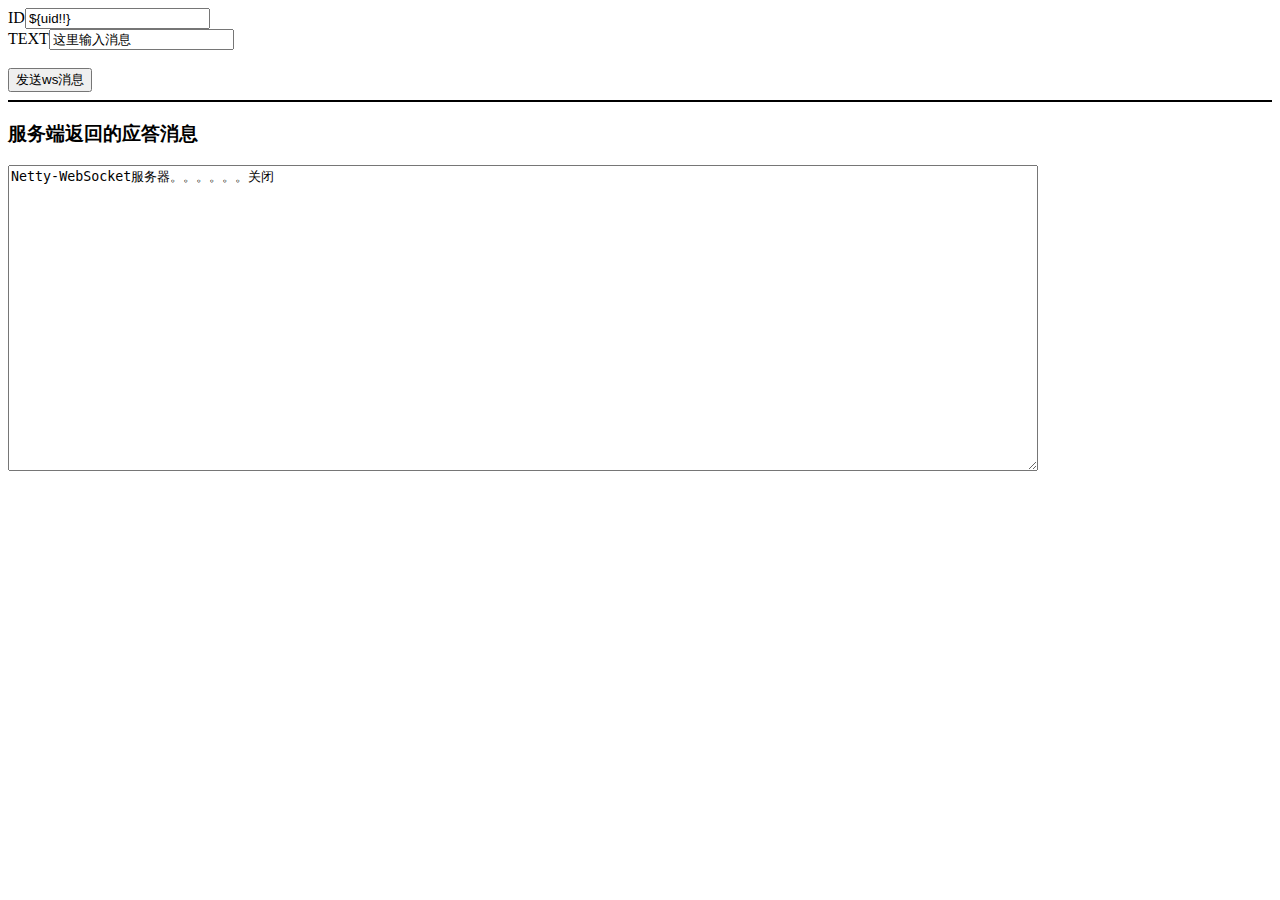
<file: netty-springboot/src/main/resources/templates/socket.html>
<!DOCTYPE html PUBLIC "-//W3C//DTD XHTML 1.0 Transitional//EN" "http://www.w3.org/TR/xhtml1/DTD/xhtml1transitional.dtd">
<html xmlns="http://www.w3.org/1999/xhtml">
<head>
    <meta http-equiv="Content-Type" content="text/html; charset=utf-8" />
    <title>Netty-Websocket</title>
    <script type="text/javascript">
        var socket;
        if(!window.WebSocket){
            window.WebSocket = window.MozWebSocket;
        }
        if(window.WebSocket){
            socket = new WebSocket("ws://localhost:8088/netty");
            socket.onmessage = function(event){
                var ta = document.getElementById('responseText');
                ta.value += event.data+"\r\n";
            };
            socket.onopen = function(event){
                var ta = document.getElementById('responseText');
                ta.value = "Netty-WebSocket服务器。。。。。。连接  \r\n";
            };
            socket.onclose = function(event){
                var ta = document.getElementById('responseText');
                ta.value = "Netty-WebSocket服务器。。。。。。关闭 \r\n";
            };
        }else{
            alert("您的浏览器不支持WebSocket协议！");
        }
        function send(message){
            if(!window.WebSocket){return;}
            if(socket.readyState == WebSocket.OPEN){
                socket.send(message);
            }else{
                alert("WebSocket 连接没有建立成功！");
            }

        }

    </script>
</head>
<body>
<form onSubmit="return false;">
    <label>ID</label><input type="text" name="uid" value="${uid!!}" /> <br />
    <label>TEXT</label><input type="text" name="message" value="这里输入消息" /> <br />
    <br /> <input type="button" value="发送ws消息"
                  onClick="send(this.form.uid.value+':'+this.form.message.value)" />
    <hr color="black" />
    <h3>服务端返回的应答消息</h3>
    <textarea id="responseText" style="width: 1024px;height: 300px;"></textarea>
</form>
</body>
</html>
</file>
